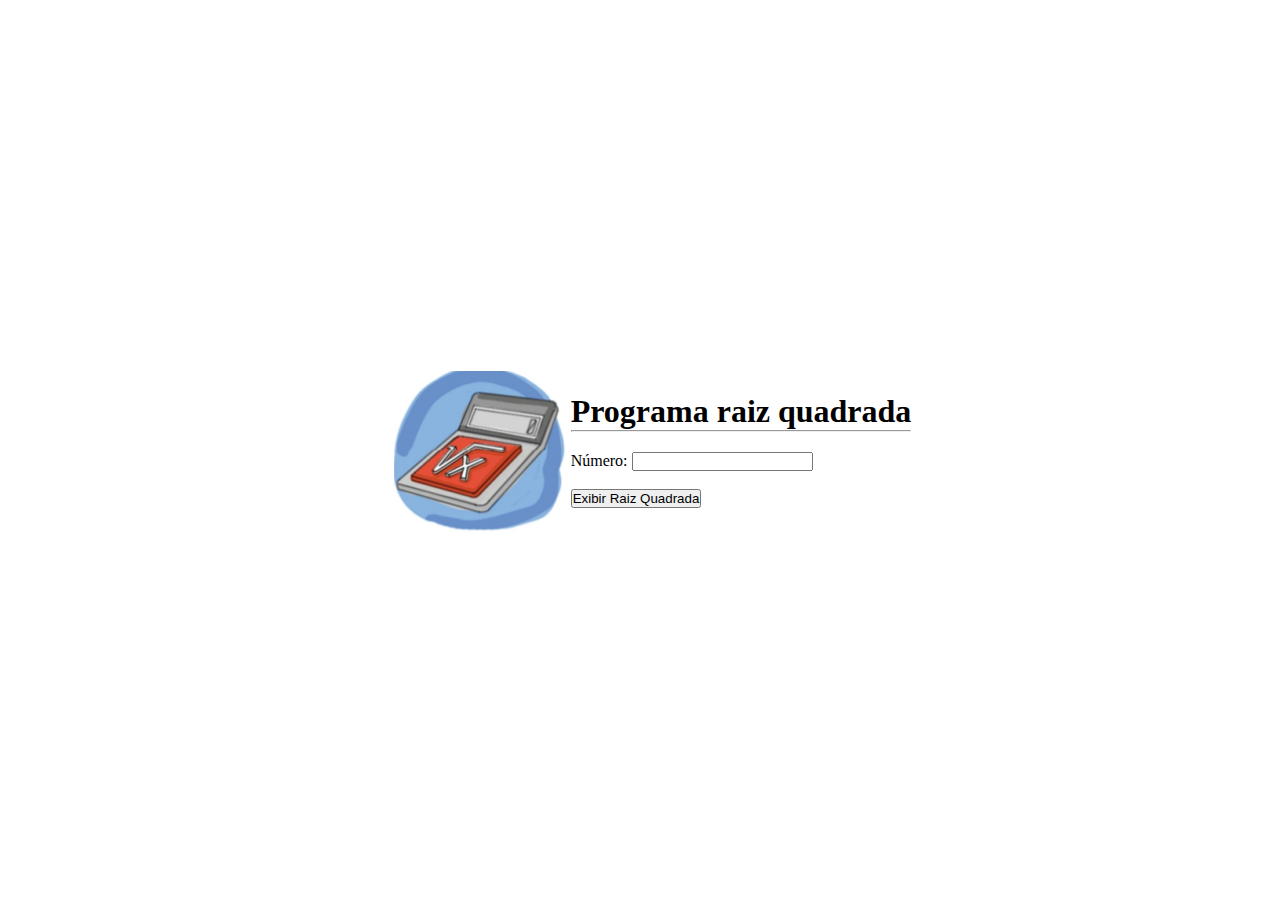
<file: Aula01/index.html>
<!DOCTYPE html>
<html lang="pt-br">

<head>
    <meta charset="UTF-8">
    <meta http-equiv="X-UA-Compatible" content="IE=edge">
    <meta name="viewport" content="width=device-width, initial-scale=1.0">
    <link rel="stylesheet" href="./style.css">
    <title>Programa Raiz Quadrada</title>

</head>

<body>
    <div class="container">
        <img class="img" src="./img/Captura de tela 2023-05-15 142424.png" alt="">

        <div class="Raiz">
            <h1>Programa raiz quadrada</h1>
            <hr class="line">
            <div>
                Número: <input id="num" type="number">
                <br>
                <br>
                <button id="btn" class="btn">Exibir Raiz Quadrada</button>
            </div>
            <div id="resposta"></div>
        </div>
    </div>

    <script src="app.js"></script>
</body>

</html>
</file>
<file: Aula01/style.css>
@import url('https://fonts.googleapis.com/css2?family=DM+Sans:wght@400;500;700&family=Roboto:wght@100;300;400;500;700;900&display=swap');
*{
    margin: 0;
    padding: 0;
    box-sizing: border-box;
}
.container{
    display: flex;
    align-items: center;
    justify-content: center;
    height: 100vh;
    margin-bottom: 10px;
}
.line{
    margin-bottom: 20px; 
}
</file>
